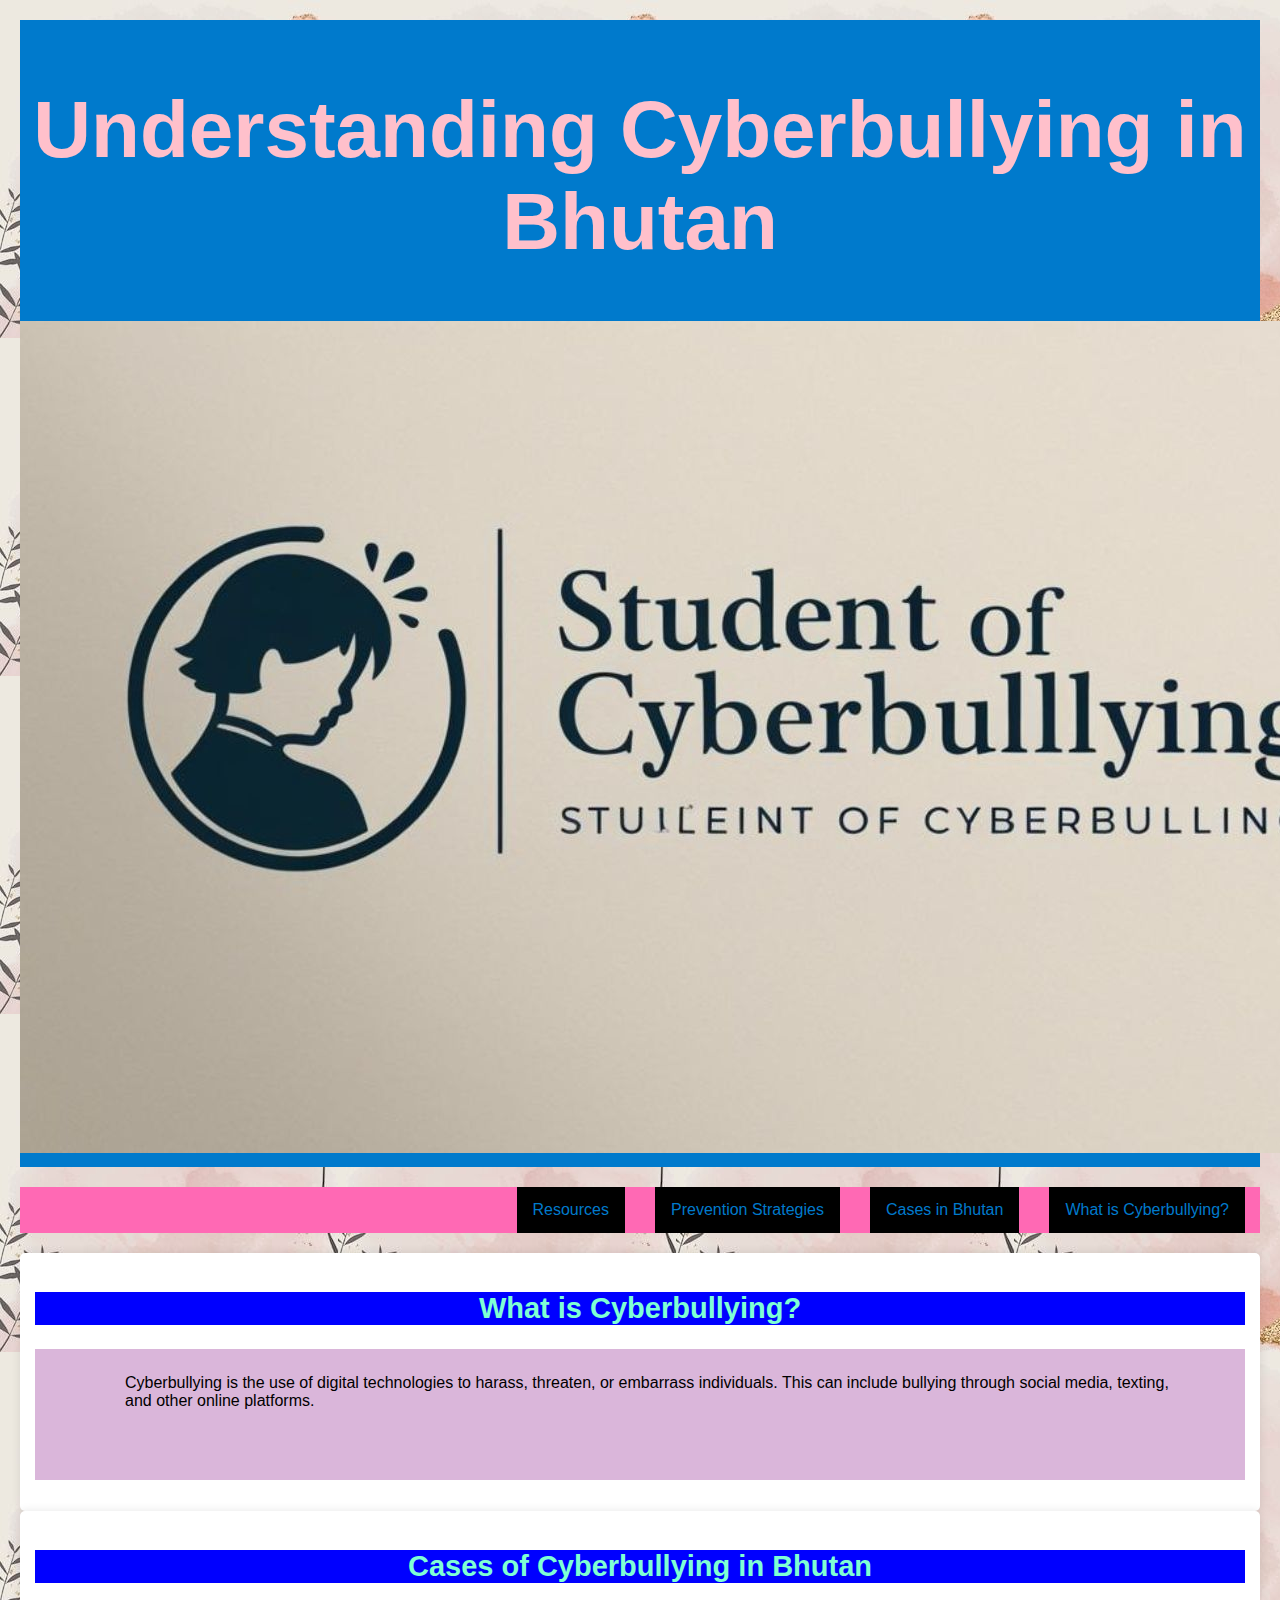
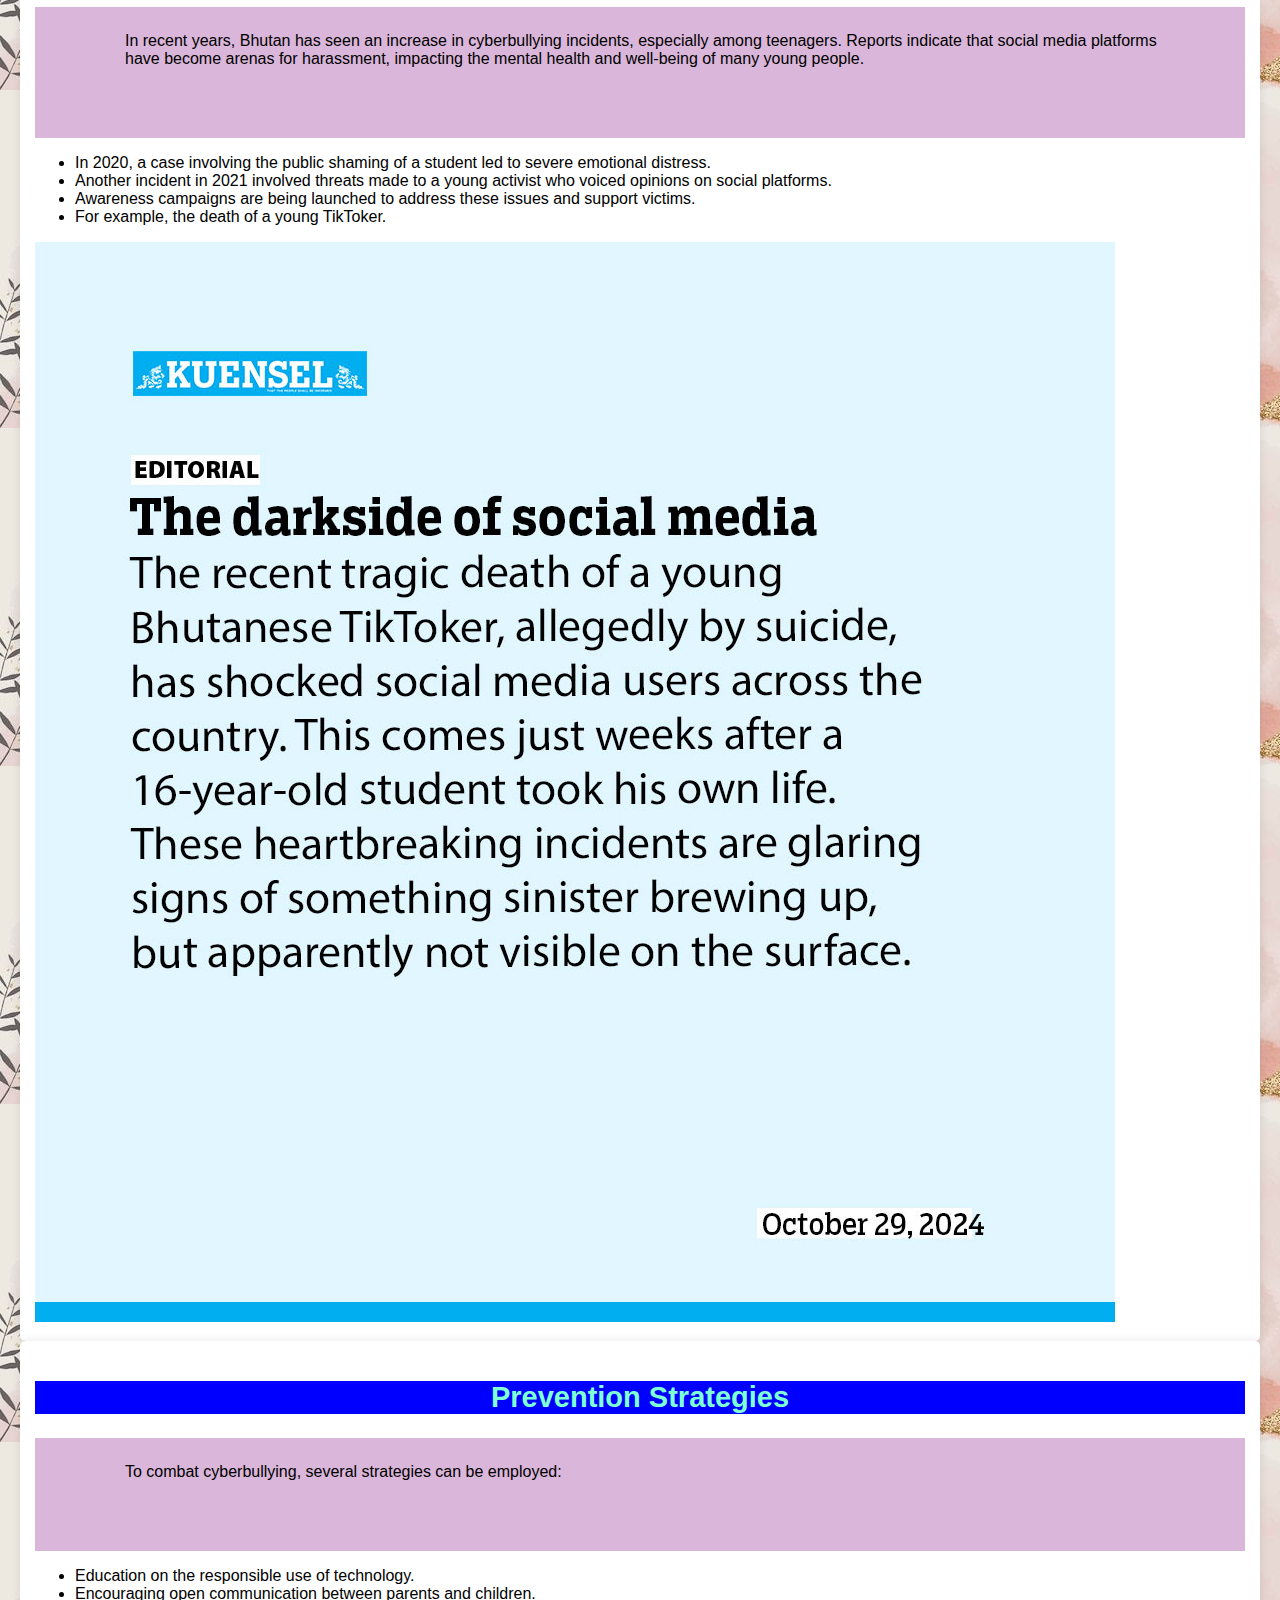
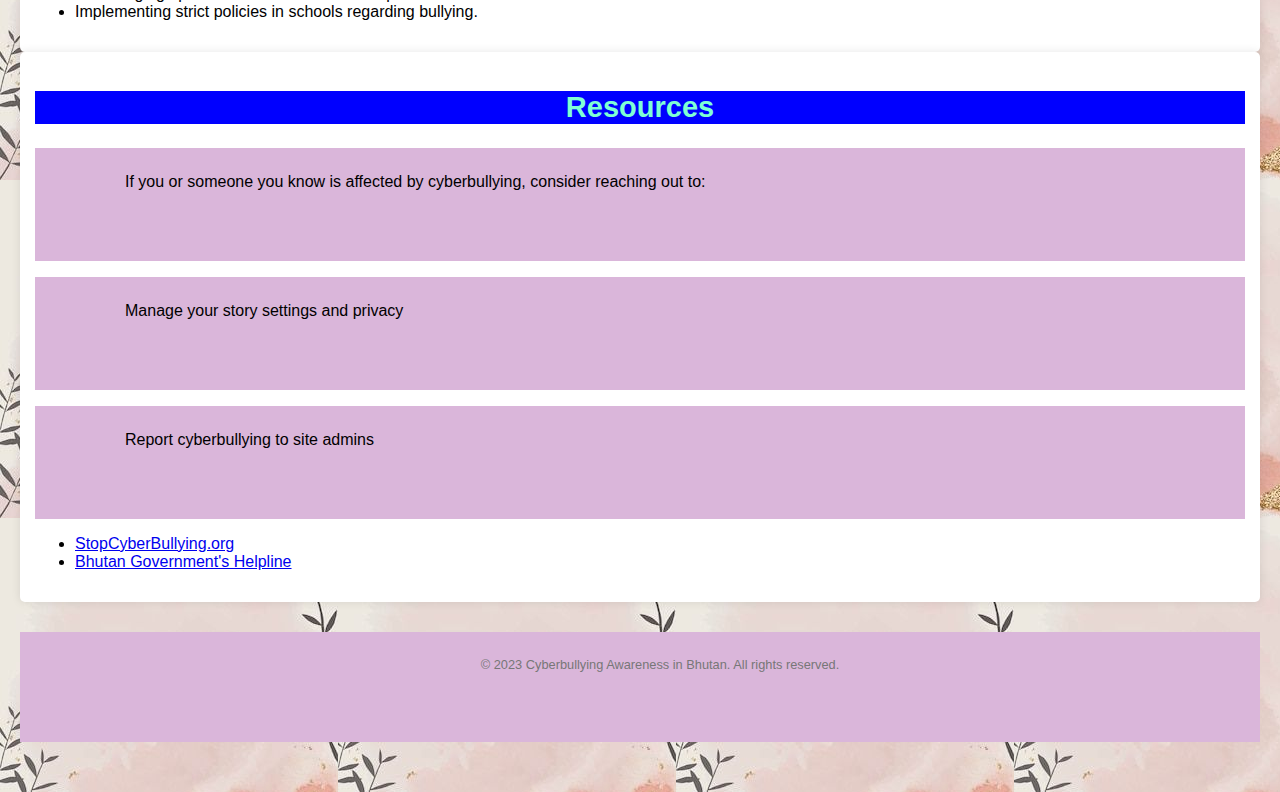
<file: index.html>
<!DOCTYPE html>
<html lang="en">
<head>
    <meta charset="UTF-8">
    <meta name="viewport" content="width=device-width, initial-scale=1.0">
    <title>Cyberbullying in Bhutan</title>
    <link href="ui.css" rel="stylesheet">
</head>
<body>
    <header>
        <h1>Understanding Cyberbullying in Bhutan</h1>
        <img src="images/Untitled design.jpg" alt="logo">
    </header>

    <nav>
        <a href="#what-is-cyberbullying">What is Cyberbullying?</a>
        <a href="#cases-in-bhutan">Cases in Bhutan</a>
        <a href="#prevention">Prevention Strategies</a>
        <a href="#resources">Resources</a>
    </nav>

    <section id="what-is-cyberbullying">
        <h2>What is Cyberbullying?</h2>
        <p>Cyberbullying is the use of digital technologies to harass, threaten, or embarrass individuals. This can include bullying through social media, texting, and other online platforms.</p>
    </section>

    <section id="cases-in-bhutan">
        <h2>Cases of Cyberbullying in Bhutan</h2>
        <p>In recent years, Bhutan has seen an increase in cyberbullying incidents, especially among teenagers. Reports indicate that social media platforms have become arenas for harassment, impacting the mental health and well-being of many young people.</p>
        <ul>
            <li>In 2020, a case involving the public shaming of a student led to severe emotional distress.</li>
            <li>Another incident in 2021 involved threats made to a young activist who voiced opinions on social platforms.</li>
            <li>Awareness campaigns are being launched to address these issues and support victims.</li>
            <li>For example, the death of a young TikToker.</li>
        </ul>
        <img src="images/po.jpg" alt="Case of cyberbullying">
    </section>

    <section id="prevention">
        <h2>Prevention Strategies</h2>
        <p>To combat cyberbullying, several strategies can be employed:</p>
        <ul>
            <li>Education on the responsible use of technology.</li>
            <li>Encouraging open communication between parents and children.</li>
            <li>Implementing strict policies in schools regarding bullying.</li>
        </ul>
    </section>

    <section id="resources">
        <h2>Resources</h2>
        <p>If you or someone you know is affected by cyberbullying, consider reaching out to:</p>
        <p>Manage your story settings and privacy</p>
        <p>Report cyberbullying to site admins</p>
        <ul>
            <li><a href="https://www.cyberbullying.org" target="_blank">StopCyberBullying.org</a></li>
            <li><a href="https://www.bhutan.gov.bt" target="_blank">Bhutan Government's Helpline</a></li>
        </ul>
    </section>

    <footer>
        <p>&copy; 2023 Cyberbullying Awareness in Bhutan. All rights reserved.</p>
    </footer>

</body>
<style>
body {
    background-image: url(images/ui.jpg);
}
</style>
</html>
</file>
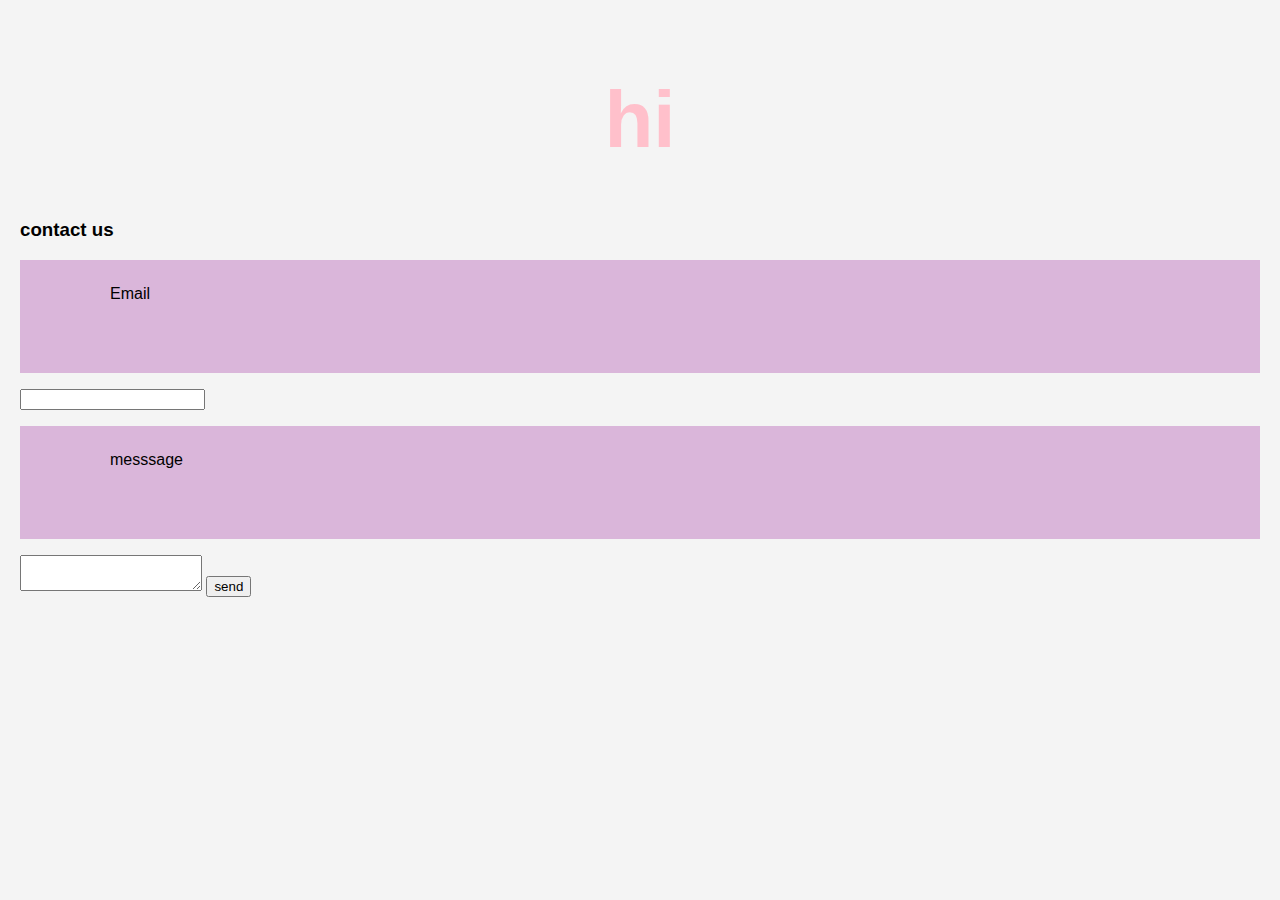
<file: contact.html>
<!DOCTYPE html>
<html>
    <h1>hi</h1>
    <link href="ui.css" rel="stylesheet">
    <div class="contact">
        <h3 class="contact-title">contact us </h3>
        <p>Email</p>
        <input>
        <p>messsage</p>
        <textarea></textarea>
        <button type="button" class="submit"
        onclick="alert('your form is submitted.')">send</button>
    </div>
</html>
</file>
<file: ui.css>
h1 {
    font-family: Helvetica;
    font-size: 80px;
    color:pink;
    text-align: center;
}
nav {
    background-color:steelblue;
}
nav a{
    display: block;
    padding: 14px 16px;
    color:white;
    background-color: black;
    float: right
}
nav a:hover{
    background-color: lightblue;
}
nav, .footerbar{
    background-color:hotpink;
    overflow: hidden;
}
nav a, .footerbar a{
    display: block;
    padding: 14px 16px;
    color: burlywood;
    text-decoration: none;
    float: right;
}
p{
    padding: 25px 50px 70px 90px;
    background-color: rgb(218, 182, 218);
}
h2{
    display: square;
    height: 20%;
    background-color:blue;
    color:aquamarine;
    font-size: 29px;
    text-align: center;
}

body {
    font-family: Arial, sans-serif;
    background-color: #f4f4f4;
    margin: 0;
    padding: 20px;
}
header {
    background: #007acc;
    color: white;
    padding: 10px 0;
    text-align: center;
}
nav {
    margin: 20px 0;
}
nav a {
    margin: 0 15px;
    color: #007acc;
    text-decoration: none;
}
section {
    background: white;
    padding: 15px;
    border-radius: 5px;
    box-shadow: 0 0 10px rgba(0,0,0,0.1);
}
footer {
    text-align: center;
    margin: 30px 0;
    font-size: 0.8em;
    color: #777;
}
</file>
